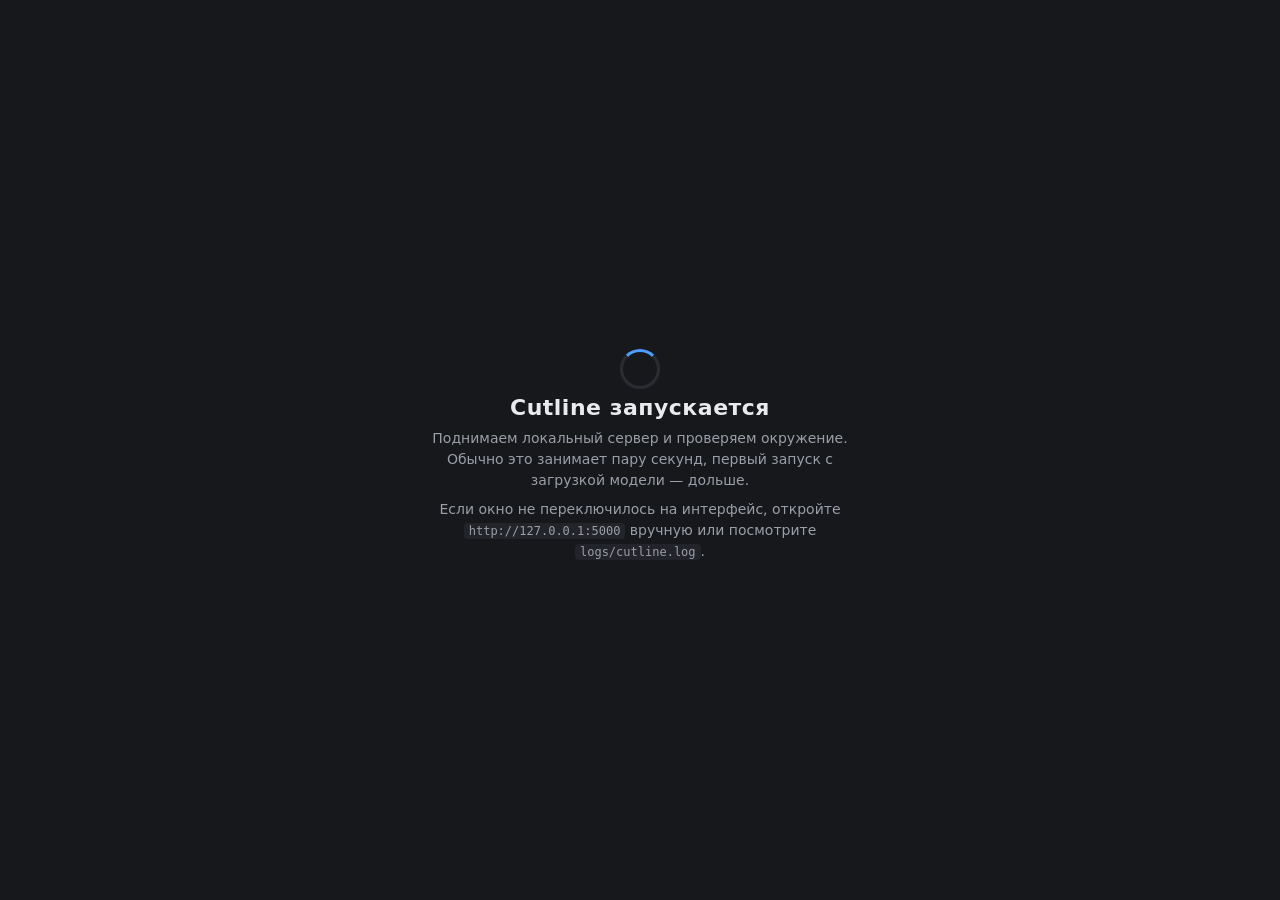
<file: tauri/ui/index.html>
<!DOCTYPE html>
<html lang="ru">

<head>
    <meta charset="UTF-8">
    <title>Cutline — запуск…</title>
    <style>
        :root {
            color-scheme: dark;
        }

        body {
            margin: 0;
            height: 100vh;
            display: flex;
            align-items: center;
            justify-content: center;
            background: #17181b;
            color: #e9eaec;
            font-family: "Segoe UI", system-ui, sans-serif;
        }

        .box {
            text-align: center;
            max-width: 460px;
            padding: 24px;
        }

        h1 {
            font-size: 22px;
            font-weight: 600;
            margin: 0 0 8px;
            letter-spacing: .5px;
        }

        p {
            margin: 8px 0;
            color: #9a9ea8;
            font-size: 14px;
            line-height: 1.5;
        }

        .spinner {
            width: 34px;
            height: 34px;
            margin: 18px auto 6px;
            border: 3px solid #2a2c31;
            border-top-color: #4a9eff;
            border-radius: 50%;
            animation: spin 1s linear infinite;
        }

        @keyframes spin {
            to {
                transform: rotate(360deg);
            }
        }

        code {
            background: #22242a;
            padding: 1px 5px;
            border-radius: 4px;
            font-size: 12px;
        }
    </style>
</head>

<body>
    <div class="box">
        <div class="spinner"></div>
        <h1>Cutline запускается</h1>
        <p>Поднимаем локальный сервер и проверяем окружение. Обычно это занимает пару секунд,
            первый запуск с загрузкой модели — дольше.</p>
        <p>Если окно не переключилось на интерфейс, откройте <code>http://127.0.0.1:5000</code>
            вручную или посмотрите <code>logs/cutline.log</code>.</p>
    </div>
</body>

</html>
</file>
